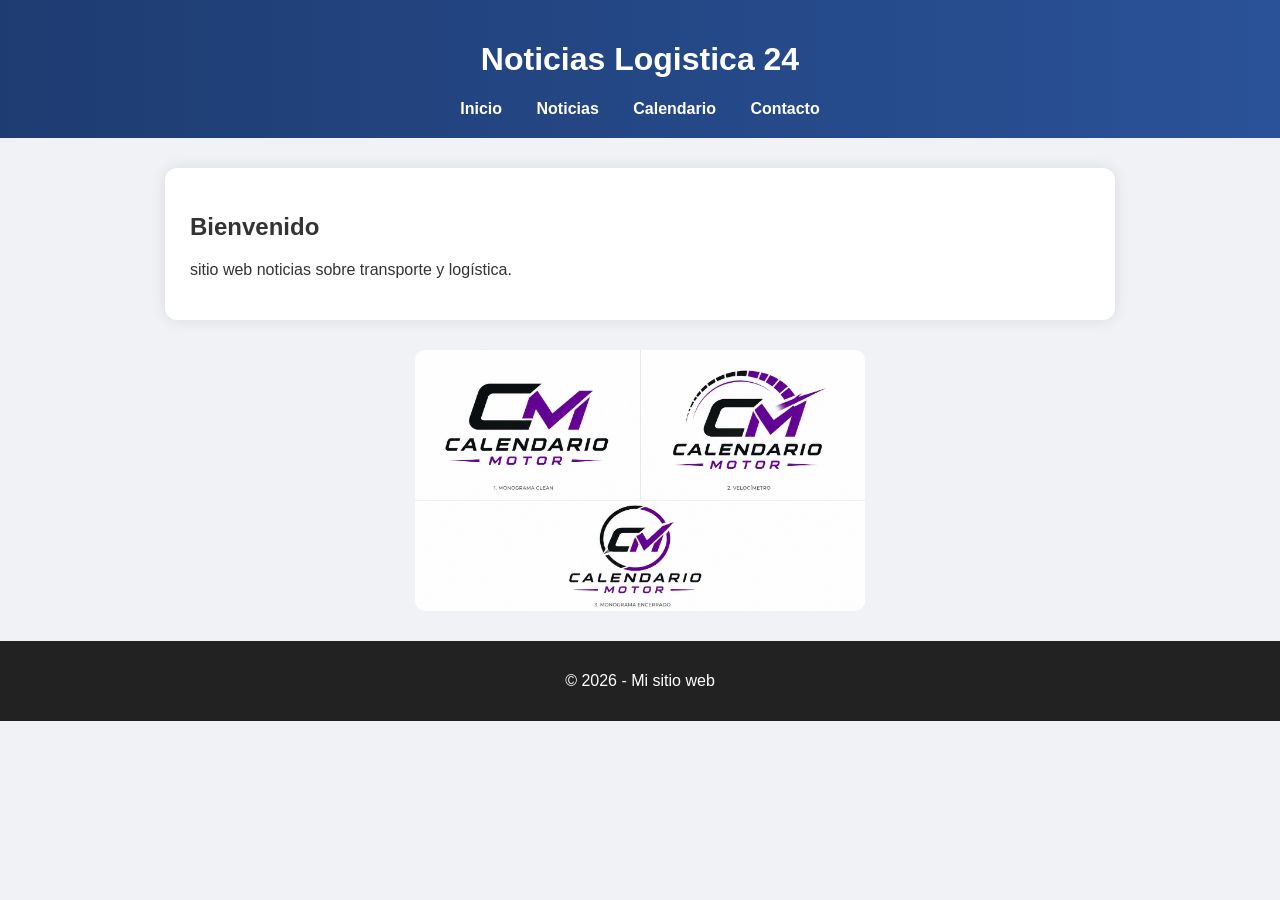
<file: index.html>
<!DOCTYPE html>
<html lang="es">
<head>
    <meta charset="UTF-8">
	<meta name="viewport" content="width=device-width,initial-scale=1.0">
    <title>Noticias de Transporte</title>
    <link rel="stylesheet" href="estilos.css">
</head>
<body>

    <header>
        <h1>Noticias Logistica 24</h1>
        <nav>
            <a href="index.html">Inicio</a>
            <a href="noticias.html">Noticias</a>
<a href="calendario.html">Calendario</a>
            <a href="contacto.html">Contacto</a>
        </nav>
    </header>

    <main>
        <h2>Bienvenido</h2>
        <p> sitio web noticias sobre transporte y logística.</p>
    </main>
	<img src="imagenes/logistica.jpeg" alt="Logística" width="450">
<!--este es un comentario que explica como va la imagen en un principio l imgen no me funcionaba pero era porque la linea de codigo decia jpg pero la imagen que tenia enla carpeta era jpeg solo cambie la descripcion en el codigo y funciono funciona tambien con png y el width se puede subir para agrandar la imagen-->


    <footer>
        <p>© 2026 - Mi sitio web</p>
    </footer>

</body>
</html>
<!--este es un comentario-->
</file>
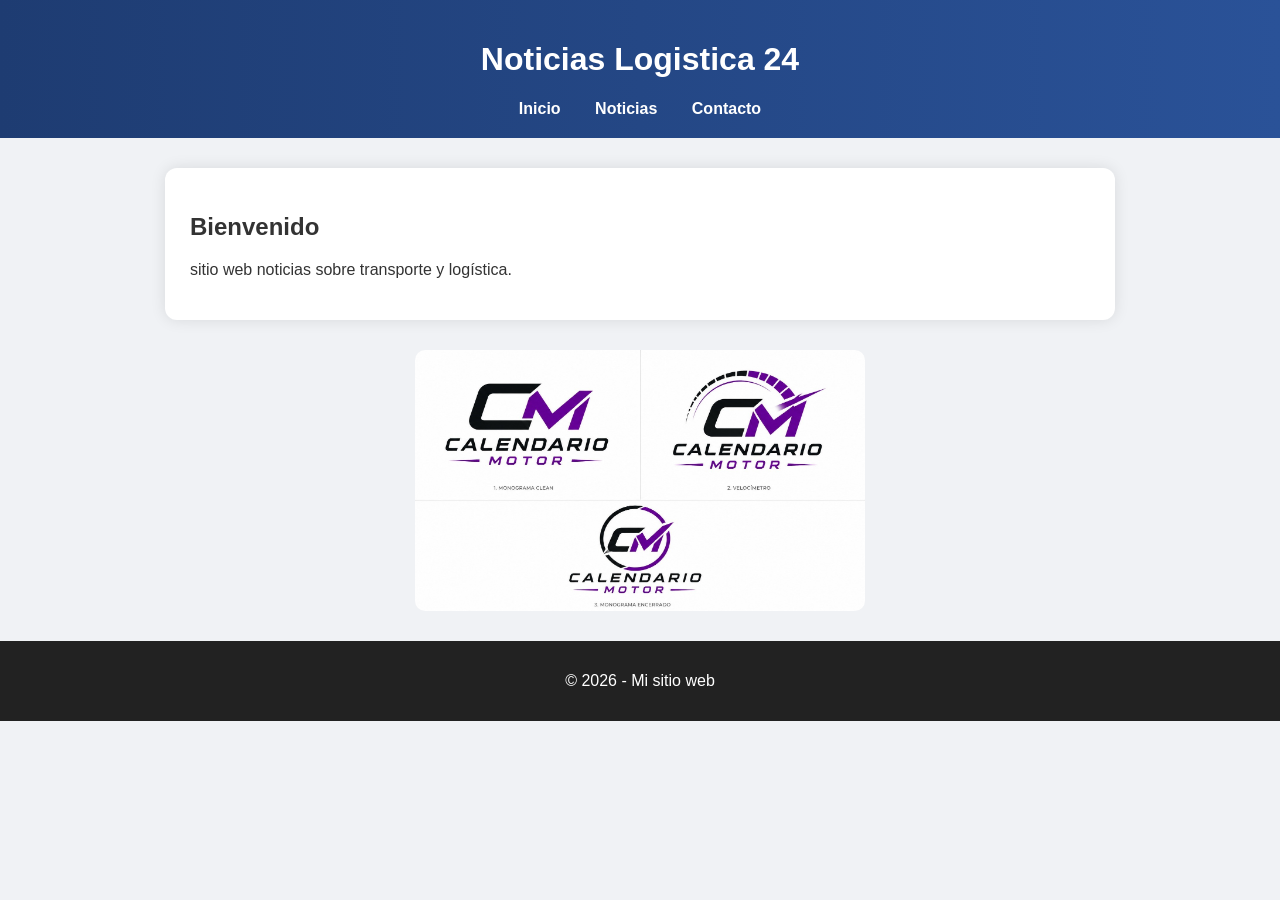
<file: imagenes/index.html>
<!DOCTYPE html>
<html lang="es">
<head>
    <meta charset="UTF-8">
    <title>Noticias de Transporte</title>
    <link rel="stylesheet" href="estilos.css">
</head>
<body>

    <header>
        <h1>Noticias Logistica 24</h1>
        <nav>
            <a href="index.html">Inicio</a>
            <a href="noticias.html">Noticias</a>
            <a href="contacto.html">Contacto</a>
        </nav>
    </header>

    <main>
        <h2>Bienvenido</h2>
        <p> sitio web noticias sobre transporte y logística.</p>
    </main>
	<img src="imagenes/logistica.jpeg" alt="Logística" width="450">
<!--este es un comentario que explica como va la imagen en un principio l imgen no me funcionaba pero era porque la linea de codigo decia jpg pero la imagen que tenia enla carpeta era jpeg solo cambie la descripcion en el codigo y funciono funciona tambien con png y el width se puede subir para agrandar la imagen-->


    <footer>
        <p>© 2026 - Mi sitio web</p>
    </footer>

</body>
</html>
<!--este es un comentario-->
</file>
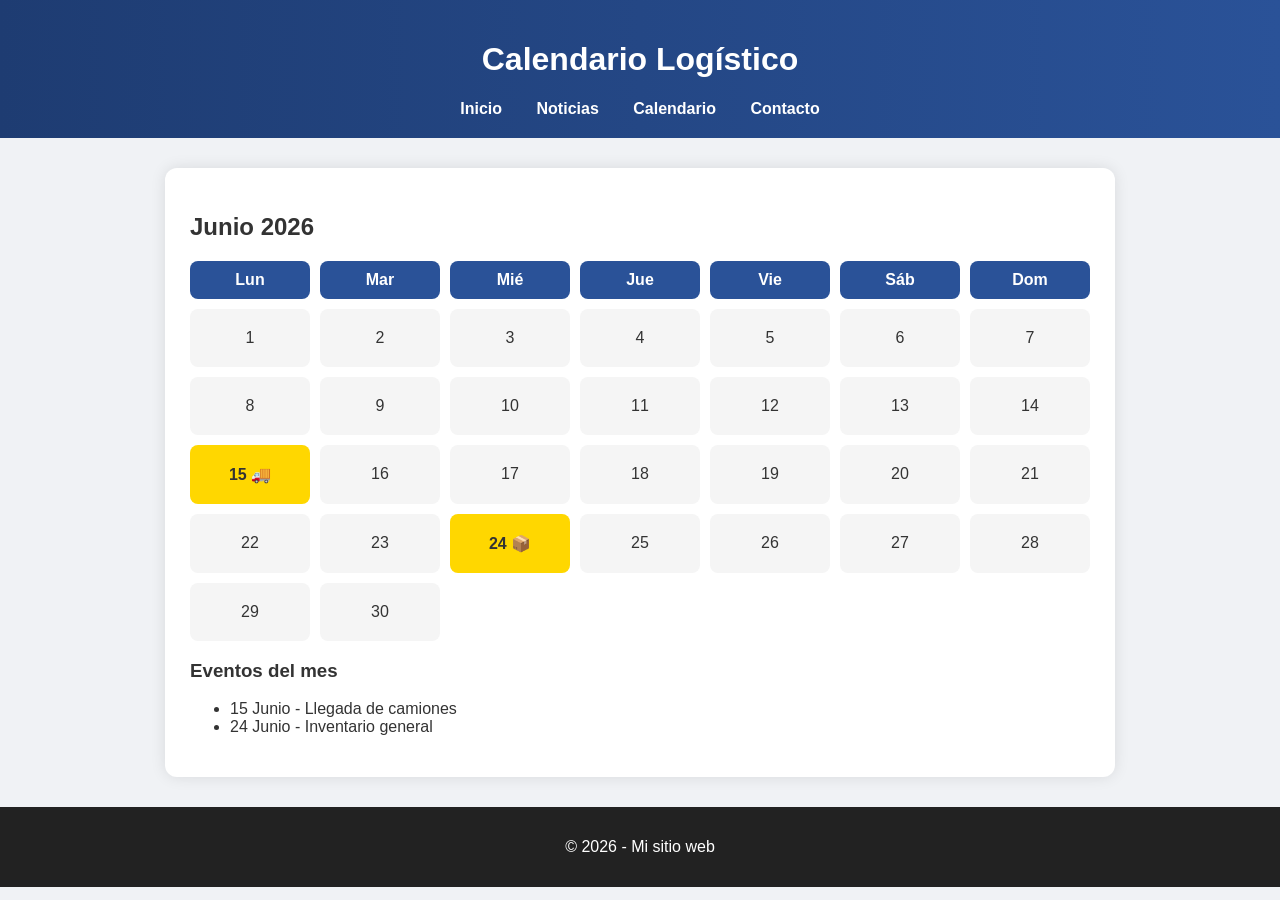
<file: calendario.html>
<!DOCTYPE html>
<html lang="es">

<head>
    <meta charset="UTF-8">

    <!-- RESPONSIVE -->
    <meta name="viewport" content="width=device-width, initial-scale=1.0">

    <title>Calendario</title>

    <link rel="stylesheet" href="estilos.css">
</head>

<body>

    <header>
        <h1>Calendario Logístico</h1>

        <nav>
            <a href="index.html">Inicio</a>
            <a href="noticias.html">Noticias</a>
            <a href="calendario.html">Calendario</a>
            <a href="contacto.html">Contacto</a>
        </nav>
    </header>

    <main>

        <h2>Junio 2026</h2>

        <div class="calendario">

            <div class="dia">Lun</div>
            <div class="dia">Mar</div>
            <div class="dia">Mié</div>
            <div class="dia">Jue</div>
            <div class="dia">Vie</div>
            <div class="dia">Sáb</div>
            <div class="dia">Dom</div>

            <div class="fecha">1</div>
            <div class="fecha">2</div>
            <div class="fecha">3</div>
            <div class="fecha">4</div>
            <div class="fecha">5</div>
            <div class="fecha">6</div>
            <div class="fecha">7</div>

            <div class="fecha">8</div>
            <div class="fecha">9</div>
            <div class="fecha">10</div>
            <div class="fecha">11</div>
            <div class="fecha">12</div>
            <div class="fecha">13</div>
            <div class="fecha">14</div>

            <div class="fecha evento">15 🚚</div>
            <div class="fecha">16</div>
            <div class="fecha">17</div>
            <div class="fecha">18</div>
            <div class="fecha">19</div>
            <div class="fecha">20</div>
            <div class="fecha">21</div>

            <div class="fecha">22</div>
            <div class="fecha">23</div>
            <div class="fecha evento">24 📦</div>
            <div class="fecha">25</div>
            <div class="fecha">26</div>
            <div class="fecha">27</div>
            <div class="fecha">28</div>

            <div class="fecha">29</div>
            <div class="fecha">30</div>

        </div>

        <section class="eventos">

            <h3>Eventos del mes</h3>

            <ul>
                <li>15 Junio - Llegada de camiones</li>
                <li>24 Junio - Inventario general</li>
            </ul>

        </section>

    </main>

    <footer>
        <p>© 2026 - Mi sitio web</p>
    </footer>

</body>

</html>
</file>
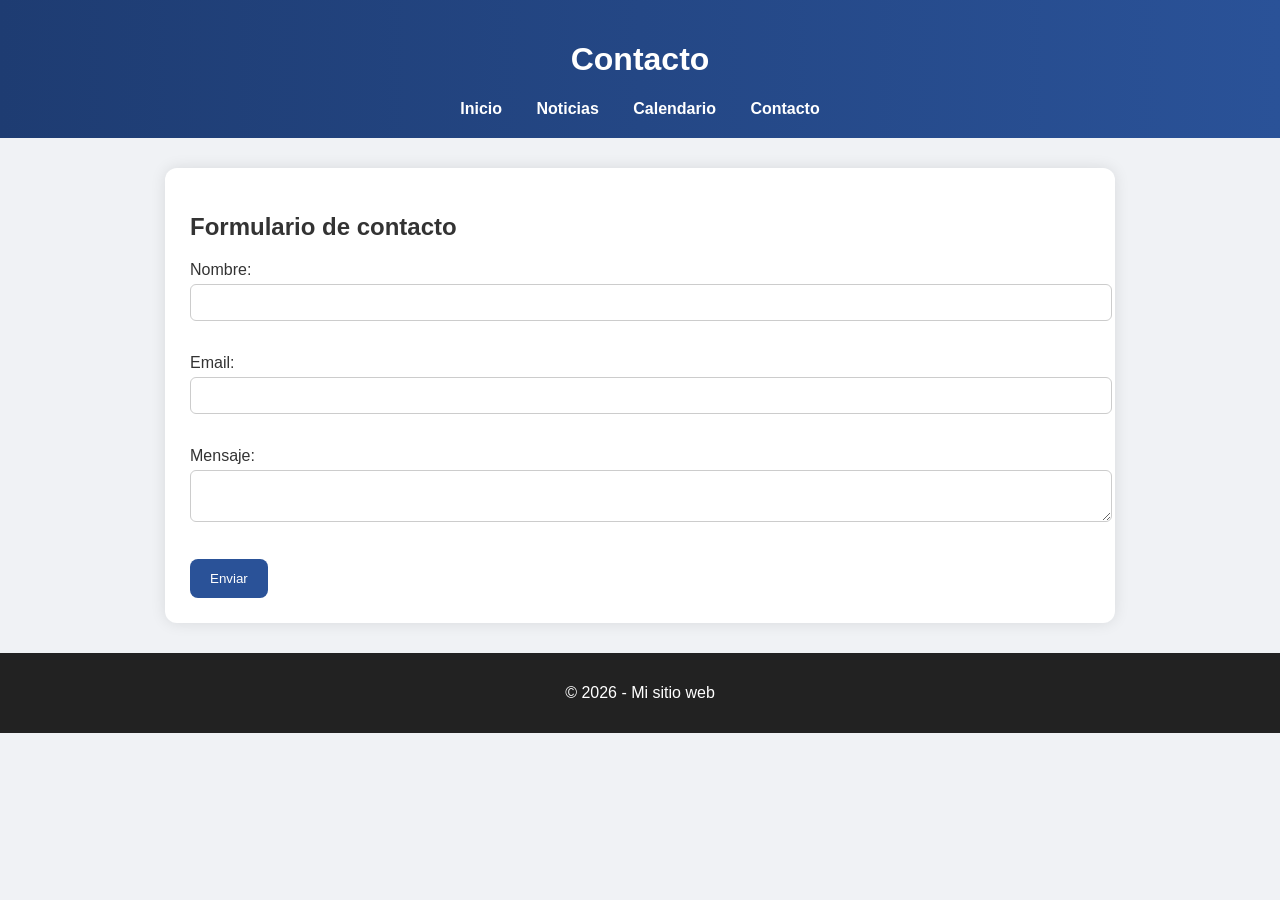
<file: contacto.html>
<!DOCTYPE html>
<html lang="es">
<head>
    <meta charset="UTF-8">
    <title>Contacto</title>
    <link rel="stylesheet" href="estilos.css">
</head>
<body>

    <header>
        <h1>Contacto</h1>
        <nav>
            <a href="index.html">Inicio</a>
            <a href="noticias.html">Noticias</a>
		<a href="calendario.html">Calendario</a>
            <a href="contacto.html">Contacto</a>
        </nav>
    </header>

    <main>
        <h2>Formulario de contacto</h2>

        <form>
            <label>Nombre:</label><br>
            <input type="text" required><br><br>

            <label>Email:</label><br>
            <input type="email" required><br><br>

            <label>Mensaje:</label><br>
            <textarea required></textarea><br><br>

            <button type="submit">Enviar</button>
        </form>

    </main>

    <footer>
        <p>© 2026 - Mi sitio web</p>
    </footer>

</body>
</html>
</file>
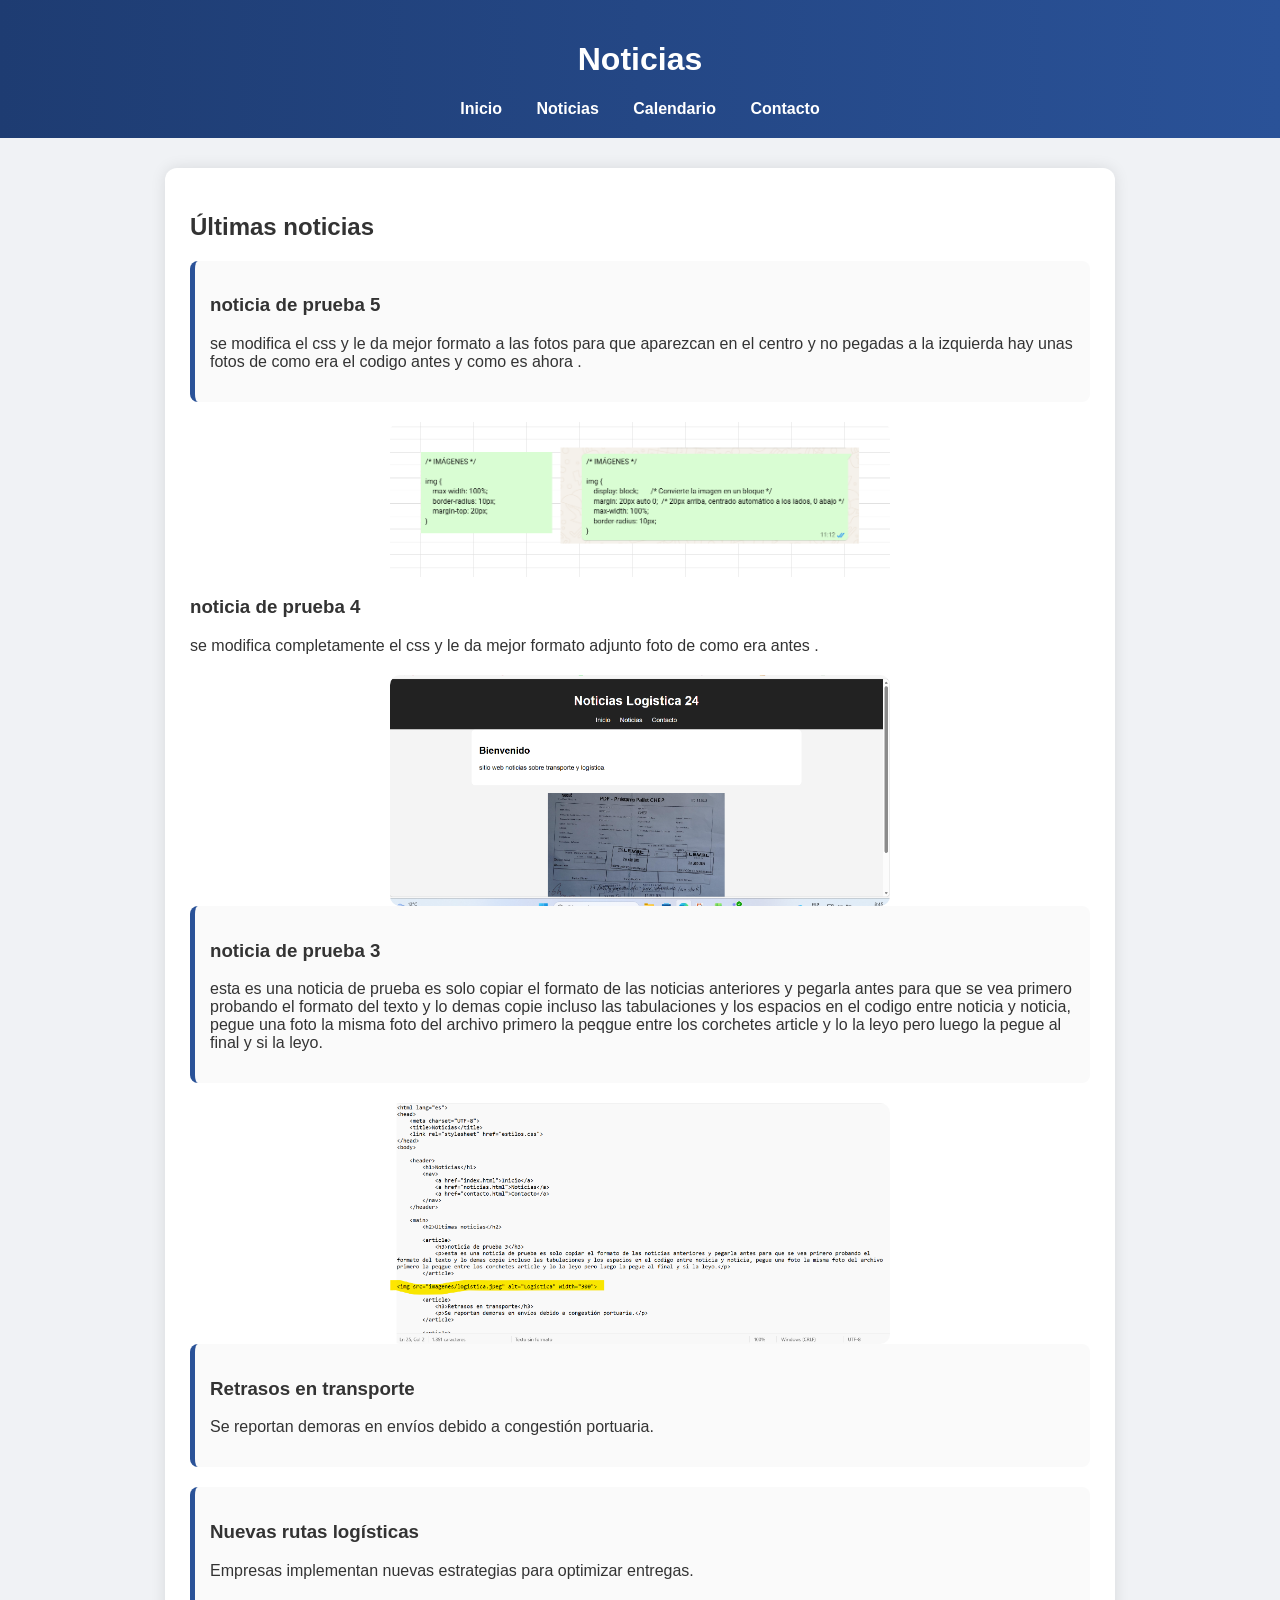
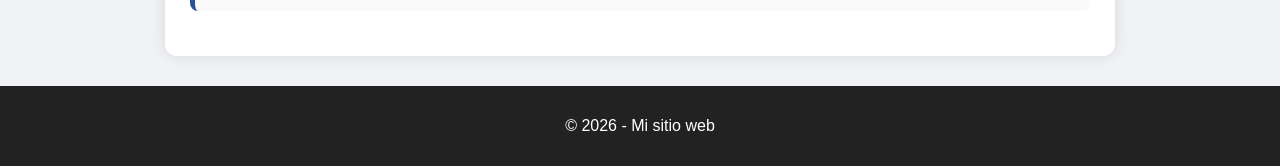
<file: noticias.html>
<!DOCTYPE html>
<html lang="es">
<head>
    <meta charset="UTF-8">
    <title>Noticias</title>
    <link rel="stylesheet" href="estilos.css">
</head>
<body>

    <header>
        <h1>Noticias</h1>
        <nav>
            <a href="index.html">Inicio</a>
            <a href="noticias.html">Noticias</a>
		<a href="calendario.html">Calendario</a>
            <a href="contacto.html">Contacto</a>
        </nav>
    </header>

    <main>
        <h2>Últimas noticias</h2>

	<article>
            <h3>noticia de prueba 5</h3>
            <p>se modifica  el css y le da mejor formato a las fotos para que aparezcan en el centro y no pegadas a la izquierda hay unas fotos de como era el codigo antes y como es ahora .</p>
	</article>

<img src="imagenes/noticia5.png" alt="Logística" width="500"


	<article>
            <h3>noticia de prueba 4</h3>
            <p>se modifica completamente el css y le da mejor formato adjunto foto de como era antes .</p>
	</article>

<img src="imagenes/fotodos.png" alt="Logística" width="500">

	<article>
            <h3>noticia de prueba 3</h3>
            <p>esta es una noticia de prueba es solo copiar el formato de las noticias anteriores y pegarla antes para que se vea primero probando el formato del texto y lo demas copie incluso las tabulaciones y los espacios en el codigo entre noticia y noticia, pegue una foto la misma foto del archivo primero la peqgue entre los corchetes article y lo la leyo pero luego la pegue al final y si la leyo.</p>
	</article>

<img src="imagenes/fotouno.png" alt="Logística" width="500">

        <article>
            <h3>Retrasos en transporte</h3>
            <p>Se reportan demoras en envíos debido a congestión portuaria.</p>
        </article>

        <article>
            <h3>Nuevas rutas logísticas</h3>
            <p>Empresas implementan nuevas estrategias para optimizar entregas.</p>
        </article>

    </main>

    <footer>
        <p>© 2026 - Mi sitio web</p>
    </footer>

</body>
</html>
</file>
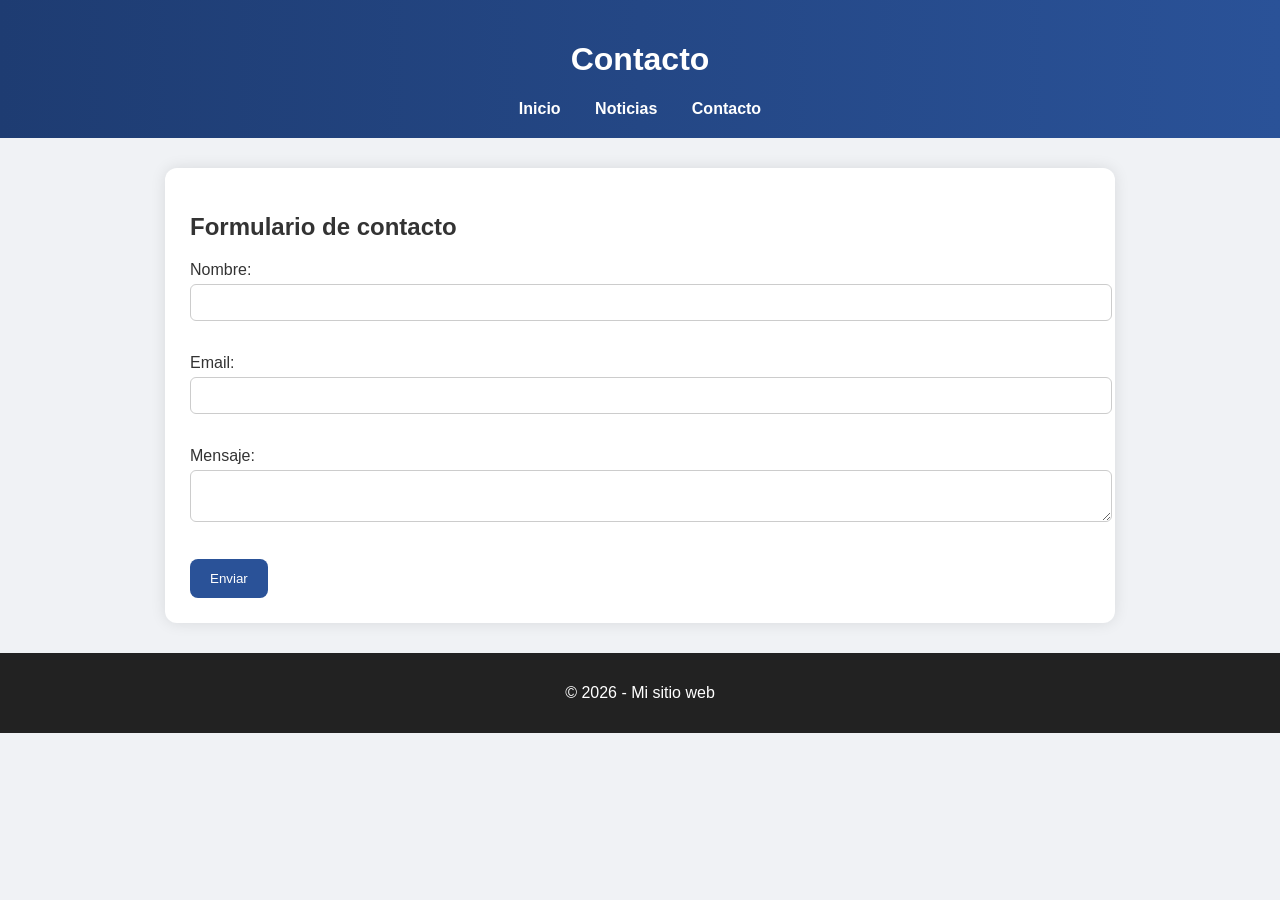
<file: imagenes/contacto.html>
<!DOCTYPE html>
<html lang="es">
<head>
    <meta charset="UTF-8">
    <title>Contacto</title>
    <link rel="stylesheet" href="estilos.css">
</head>
<body>

    <header>
        <h1>Contacto</h1>
        <nav>
            <a href="index.html">Inicio</a>
            <a href="noticias.html">Noticias</a>
            <a href="contacto.html">Contacto</a>
        </nav>
    </header>

    <main>
        <h2>Formulario de contacto</h2>

        <form>
            <label>Nombre:</label><br>
            <input type="text" required><br><br>

            <label>Email:</label><br>
            <input type="email" required><br><br>

            <label>Mensaje:</label><br>
            <textarea required></textarea><br><br>

            <button type="submit">Enviar</button>
        </form>

    </main>

    <footer>
        <p>© 2026 - Mi sitio web</p>
    </footer>

</body>
</html>
</file>
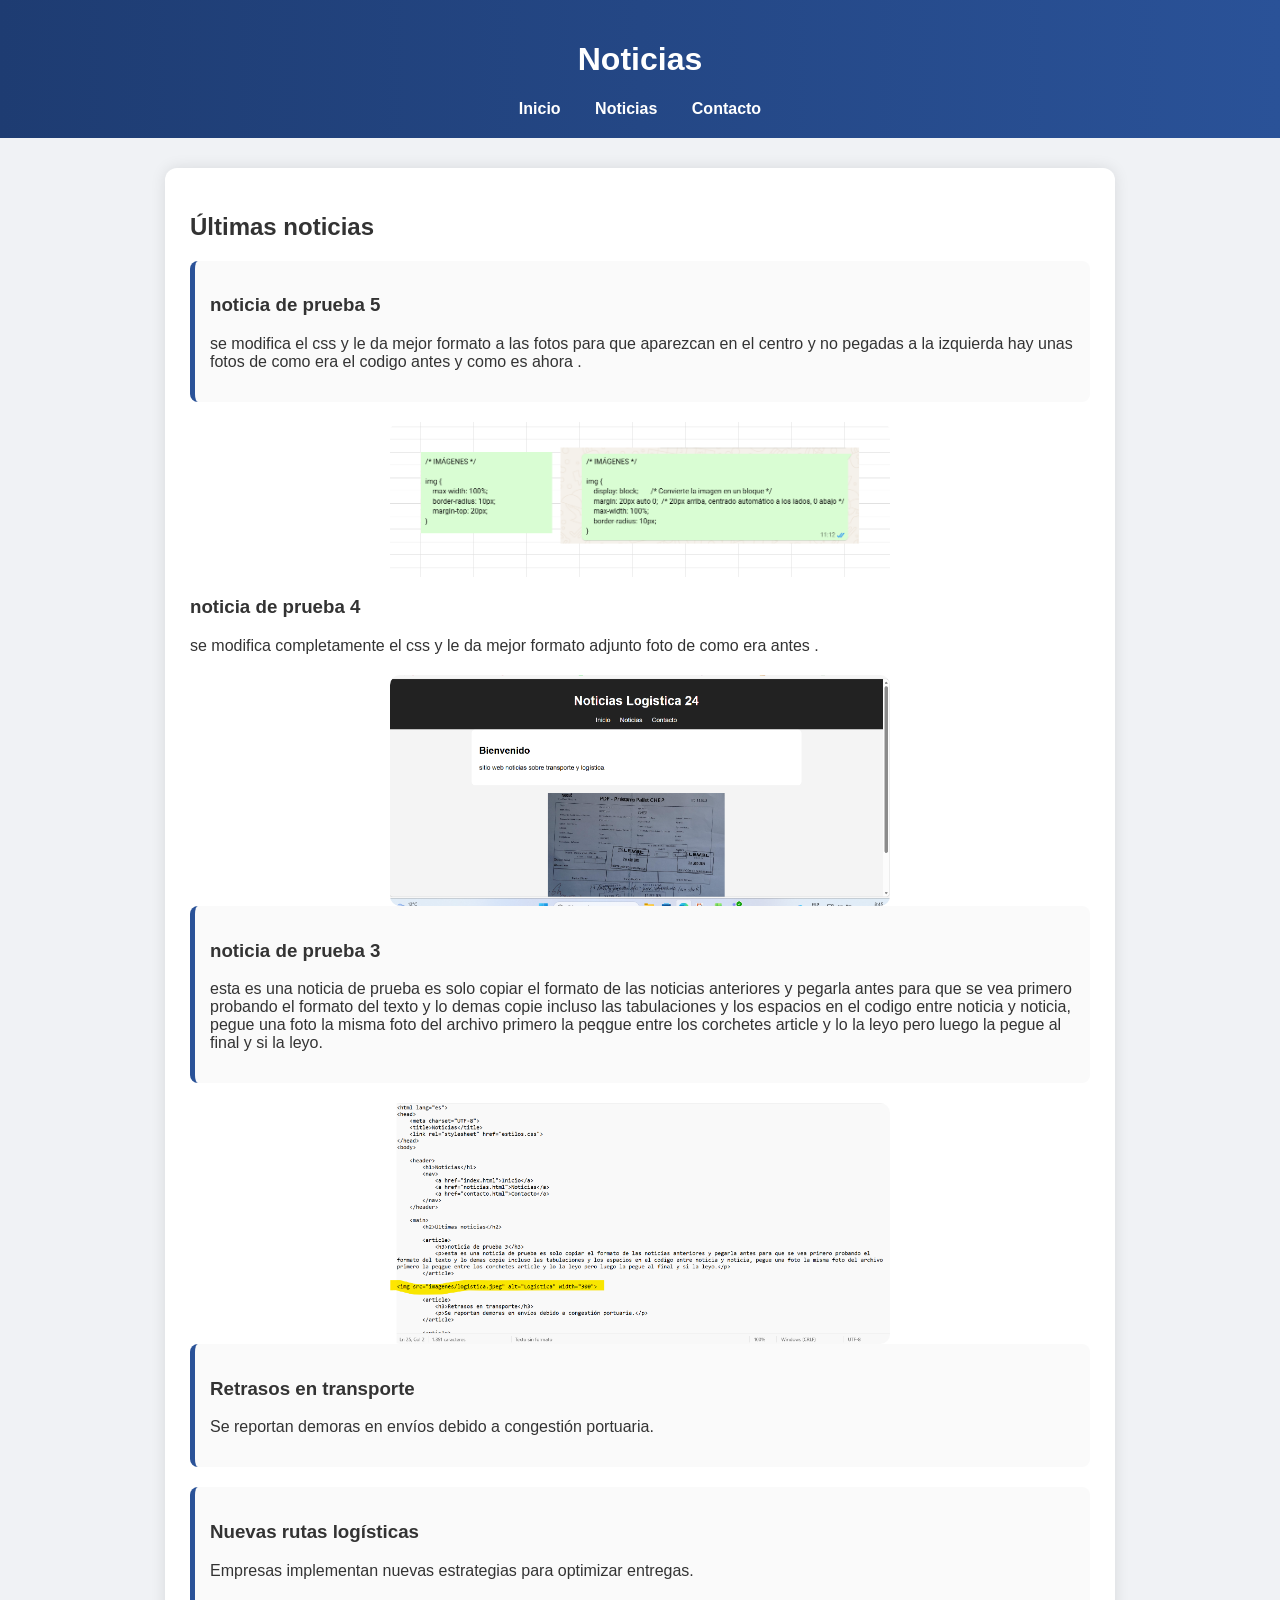
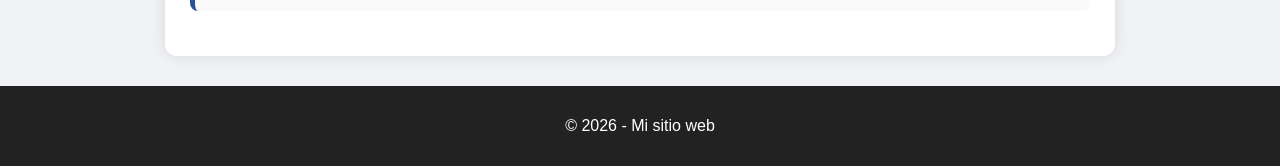
<file: imagenes/noticias.html>
<!DOCTYPE html>
<html lang="es">
<head>
    <meta charset="UTF-8">
    <title>Noticias</title>
    <link rel="stylesheet" href="estilos.css">
</head>
<body>

    <header>
        <h1>Noticias</h1>
        <nav>
            <a href="index.html">Inicio</a>
            <a href="noticias.html">Noticias</a>
            <a href="contacto.html">Contacto</a>
        </nav>
    </header>

    <main>
        <h2>Últimas noticias</h2>

	<article>
            <h3>noticia de prueba 5</h3>
            <p>se modifica  el css y le da mejor formato a las fotos para que aparezcan en el centro y no pegadas a la izquierda hay unas fotos de como era el codigo antes y como es ahora .</p>
	</article>

<img src="imagenes/noticia5.png" alt="Logística" width="500"


	<article>
            <h3>noticia de prueba 4</h3>
            <p>se modifica completamente el css y le da mejor formato adjunto foto de como era antes .</p>
	</article>

<img src="imagenes/fotodos.png" alt="Logística" width="500">

	<article>
            <h3>noticia de prueba 3</h3>
            <p>esta es una noticia de prueba es solo copiar el formato de las noticias anteriores y pegarla antes para que se vea primero probando el formato del texto y lo demas copie incluso las tabulaciones y los espacios en el codigo entre noticia y noticia, pegue una foto la misma foto del archivo primero la peqgue entre los corchetes article y lo la leyo pero luego la pegue al final y si la leyo.</p>
	</article>

<img src="imagenes/fotouno.png" alt="Logística" width="500">

        <article>
            <h3>Retrasos en transporte</h3>
            <p>Se reportan demoras en envíos debido a congestión portuaria.</p>
        </article>

        <article>
            <h3>Nuevas rutas logísticas</h3>
            <p>Empresas implementan nuevas estrategias para optimizar entregas.</p>
        </article>

    </main>

    <footer>
        <p>© 2026 - Mi sitio web</p>
    </footer>

</body>
</html>
</file>
<file: estilos.css>
body {
    font-family: Arial, sans-serif;
    margin: 0;
    background-color: #f0f2f5;
    color: #333;
}

/* HEADER */

header {
    background: linear-gradient(90deg, #1e3c72, #2a5298);
    color: white;
    padding: 20px;
    text-align: center;
}

/* MENÚ */

nav {
    margin-top: 15px;
}

nav a {
    color: white;
    text-decoration: none;
    margin: 0 15px;
    font-weight: bold;
    transition: 0.3s;
}

nav a:hover {
    color: #ffd700;
}

/* CONTENIDO */

main {
    max-width: 900px;
    margin: 30px auto;
    background: white;
    padding: 25px;
    border-radius: 12px;
    box-shadow: 0 0 15px rgba(0,0,0,0.1);
}

/* NOTICIAS */

article {
    border-left: 5px solid #2a5298;
    padding: 15px;
    margin-bottom: 20px;
    background-color: #fafafa;
    border-radius: 8px;
    transition: transform 0.3s;
}

article:hover {
    transform: scale(1.02);
}

/* IMÁGENES */

img {
    display: block;       /* Convierte la imagen en un bloque */
    margin: 20px auto 0;  /* 20px arriba, centrado automático a los lados, 0 abajo */
    max-width: 100%;
    border-radius: 10px;
}
/* BOTONES */

button {
    background-color: #2a5298;
    color: white;
    border: none;
    padding: 12px 20px;
    border-radius: 8px;
    cursor: pointer;
    transition: 0.3s;
}

button:hover {
    background-color: #1e3c72;
}

/* FORMULARIOS */

input,
textarea {
    width: 100%;
    padding: 10px;
    margin-top: 5px;
    margin-bottom: 15px;
    border-radius: 6px;
    border: 1px solid #ccc;
}

/* FOOTER */

footer {
    background-color: #222;
    color: white;
    text-align: center;
    padding: 15px;
    margin-top: 30px;
}

/* RESPONSIVE */

/* =========================
   RESPONSIVE CELULAR
========================= */

@media (max-width: 768px) {

    body {
        font-size: 16px;
    }

    header {
        padding: 15px;
    }

    h1 {
        font-size: 28px;
        line-height: 1.2;
    }

    h2 {
        font-size: 22px;
    }

    nav {
        display: flex;
        flex-direction: column;
        gap: 12px;
        margin-top: 20px;
    }

    nav a {

        display: block;

        background: rgba(255,255,255,0.1);

        padding: 12px;

        border-radius: 8px;

        text-align: center;

        margin: 0;
    }

    main {

        width: auto;

        margin: 15px;

        padding: 18px;
    }

    article {

        padding: 15px;
    }

    img {

        width: 100%;
        height: auto;
    }

    button {

        width: 100%;

        padding: 14px;

        font-size: 16px;
    }

    input,
    textarea {

        width: 100%;

        box-sizing: border-box;
    }

    .calendario {

        grid-template-columns: repeat(2, 1fr);
    }

}
/* =========================
   CALENDARIO
========================= */

.calendario {

    display: grid;

    grid-template-columns: repeat(7, 1fr);

    gap: 10px;

    margin-top: 20px;
}

.dia {

    background-color: #2a5298;

    color: white;

    padding: 10px;

    text-align: center;

    border-radius: 8px;

    font-weight: bold;
}

.fecha {

    background: #f5f5f5;

    padding: 20px;

    text-align: center;

    border-radius: 8px;

    transition: 0.3s;
}

.fecha:hover {

    background: #dbe8ff;

    transform: scale(1.05);
}

.evento {

    background: #ffd700;

    font-weight: bold;
}

/* RESPONSIVE */

@media (max-width: 600px) {

    .calendario {

        grid-template-columns: repeat(2, 1fr);
    }

    .fecha {

        padding: 15px;
    }

}
</file>
<file: imagenes/estilos.css>
body {
    font-family: Arial, sans-serif;
    margin: 0;
    background-color: #f0f2f5;
    color: #333;
}

/* HEADER */

header {
    background: linear-gradient(90deg, #1e3c72, #2a5298);
    color: white;
    padding: 20px;
    text-align: center;
}

/* MENÚ */

nav {
    margin-top: 15px;
}

nav a {
    color: white;
    text-decoration: none;
    margin: 0 15px;
    font-weight: bold;
    transition: 0.3s;
}

nav a:hover {
    color: #ffd700;
}

/* CONTENIDO */

main {
    max-width: 900px;
    margin: 30px auto;
    background: white;
    padding: 25px;
    border-radius: 12px;
    box-shadow: 0 0 15px rgba(0,0,0,0.1);
}

/* NOTICIAS */

article {
    border-left: 5px solid #2a5298;
    padding: 15px;
    margin-bottom: 20px;
    background-color: #fafafa;
    border-radius: 8px;
    transition: transform 0.3s;
}

article:hover {
    transform: scale(1.02);
}

/* IMÁGENES */

img {
    display: block;       /* Convierte la imagen en un bloque */
    margin: 20px auto 0;  /* 20px arriba, centrado automático a los lados, 0 abajo */
    max-width: 100%;
    border-radius: 10px;
}
/* BOTONES */

button {
    background-color: #2a5298;
    color: white;
    border: none;
    padding: 12px 20px;
    border-radius: 8px;
    cursor: pointer;
    transition: 0.3s;
}

button:hover {
    background-color: #1e3c72;
}

/* FORMULARIOS */

input,
textarea {
    width: 100%;
    padding: 10px;
    margin-top: 5px;
    margin-bottom: 15px;
    border-radius: 6px;
    border: 1px solid #ccc;
}

/* FOOTER */

footer {
    background-color: #222;
    color: white;
    text-align: center;
    padding: 15px;
    margin-top: 30px;
}

/* RESPONSIVE */

@media (max-width: 600px) {

    header {
        padding: 15px;
    }

    h1 {
        font-size: 24px;
    }

    nav a {
        display: block;
        margin: 10px 0;
    }

    main {
        margin: 10px;
        padding: 15px;
    }

    article {
        padding: 10px;
    }

    button {
        width: 100%;
    }

}
</file>
